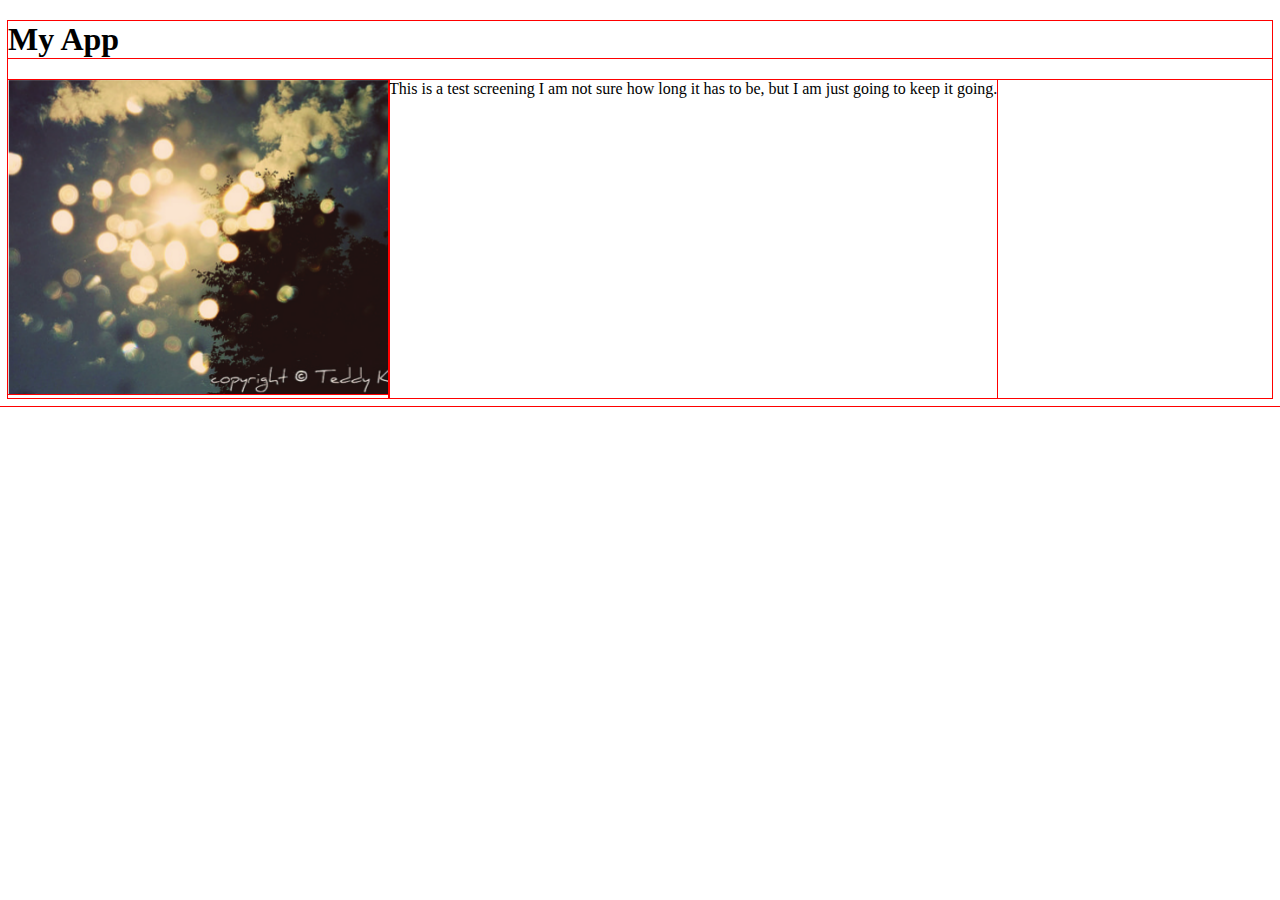
<file: portfolio/framework/css/index.html>
<!doctype html>
<html>
<head>
    <link rel="stylesheet" type="text/css" href="style.css">
    <title>My Favorite App</title>
</head>
<body>
    <h1 class="Header"> My App</h1>
    <div class="Middle">
        <div class="screenshot"><img src="images/flowering.png"
        alt= "Screenshot of app"></div>
        <div class="description">This is a test screening
        I am not sure how long it has to be, but I am just
        going to keep it going.</div>
    </div>
</body>
</html>
</file>
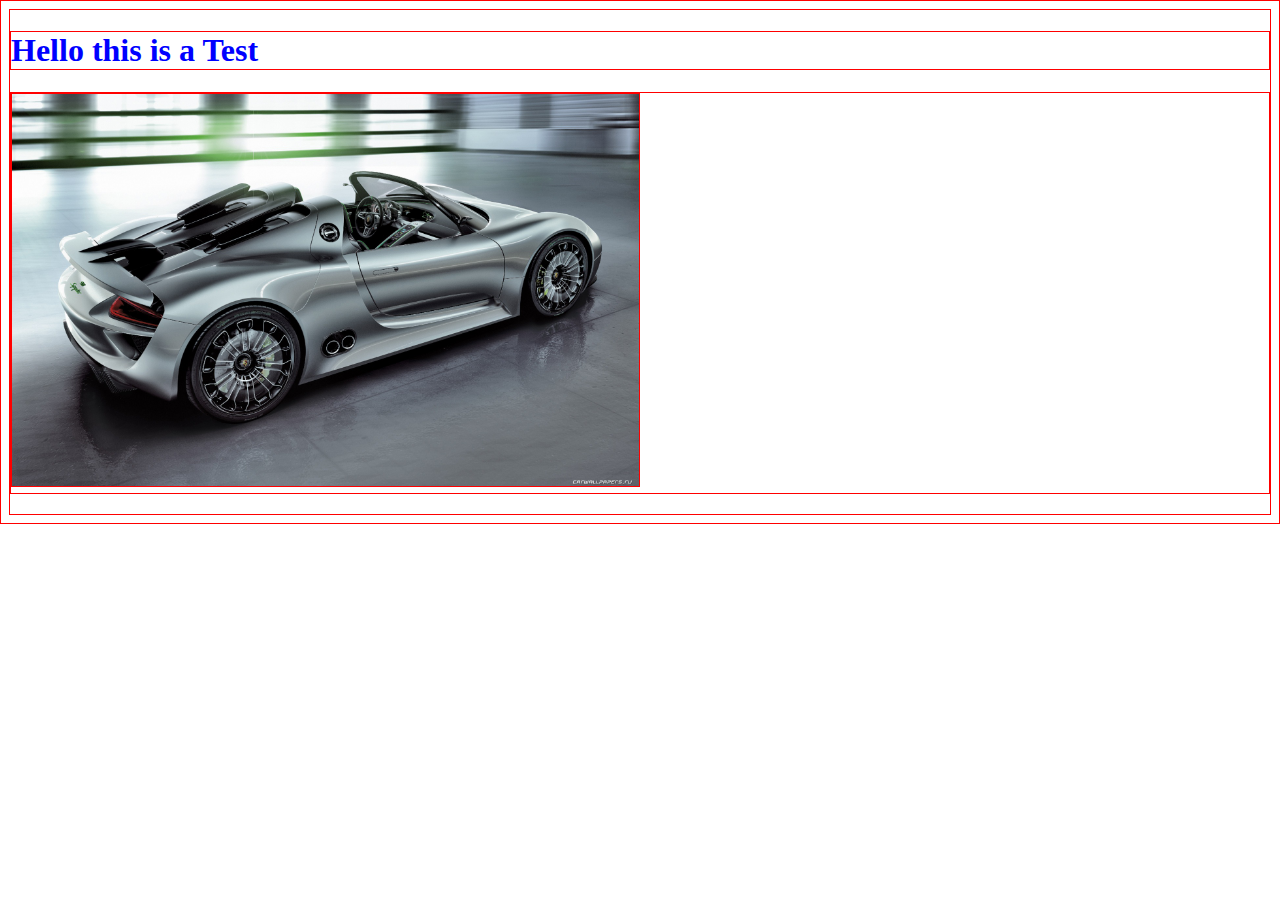
<file: portfolio/framework/css/test.html>
<!doctype html>
<html>
    <head>
        <link rel="stylesheet" type="text/css" href="main.css">
        <title>My test HTML</title>
    </head>
    <body>
        <h1>Hello this is a Test</h1>
        <h2 class="Screenshot"><img src="images/porsche.jpg"
            alt="Image of file"></h2>
    </body>
</html>
</file>
<file: portfolio/framework/css/style.css>
* {
    outline: 1px solid red !important;
}
* {
    -webkit-box-resizing: border-box;
    -moz-box-resizing: border-box;
    -ms-box-resizing: border-box;
    box-sizing: border-box;
}


.Middle {
    display: flex;
}
.image {
    max-width: 460px;
}
.description {
    max-width: 705px;
}
</file>
<file: portfolio/framework/css/main.css>
* {
    border: 1px solid red !important;
}
* {
    -webkit-box-sizing: border-box;
    -moz-box-sizing: border-box;
    ms-box-sizing: border-box;
    box-sizing: border-box;
}
h1 {
    color: blue;
}
img {
    max-width: 50%;
}
body.style {
    display: flex;
}
</file>
